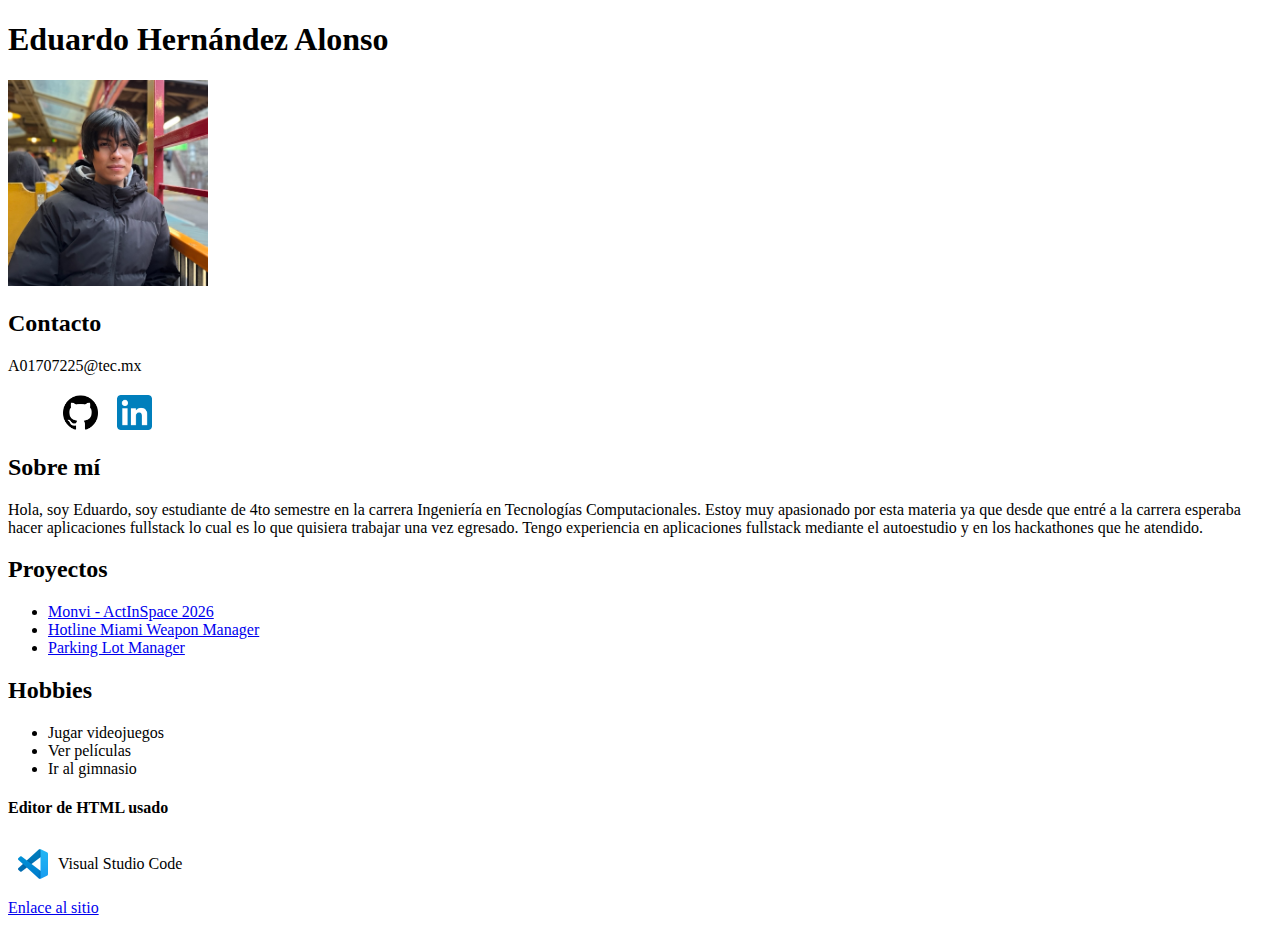
<file: lab1/index.html>
<!doctype html>
<html lang="es">
  <head>
    <title>Eduardo</title>
    <link rel="stylesheet" href="./index.css" />
  </head>
  <body>
    <header>
      <div>
        <h1>Eduardo Hernández Alonso</h1>
        <img id="photo" src="./images/eduardo_foto.jpeg" />
      </div>
      <div>
        <h2>Contacto</h2>
        <p>A01707225@tec.mx</p>
      </div>
      <div id="links">
        <a id="gh" href="https://github.com/eduardo-hdez" target="_blank"
          ><img class="socials" src="./images/gh_logo.png"
        /></a>
        <a
          id="linkedin"
          href="https://www.linkedin.com/in/eduardo-hdeza/"
          target="_blank"
          ><img class="socials" src="./images/linkedin_logo.png"
        /></a>
      </div>
      <div>
        <h2>Sobre mí</h2>
        <p>
          Hola, soy Eduardo, soy estudiante de 4to semestre en la carrera
          Ingeniería en Tecnologías Computacionales. Estoy muy apasionado por
          esta materia ya que desde que entré a la carrera esperaba hacer
          aplicaciones fullstack lo cual es lo que quisiera trabajar una vez
          egresado. Tengo experiencia en aplicaciones fullstack mediante el
          autoestudio y en los hackathones que he atendido.
        </p>
      </div>
      <div>
        <h2>Proyectos</h2>
        <ul>
          <li>
            <a
              href="https://github.com/eduardo-hdez/ActInSpace-Monvi"
              target="_blank"
              >Monvi - ActInSpace 2026</a
            >
          </li>
          <li>
            <a
              href="https://github.com/eduardo-hdez/Hotline-Miami-Weapon-Manager"
              target="_blank"
              >Hotline Miami Weapon Manager</a
            >
          </li>
          <li>
            <a
              href="https://github.com/eduardo-hdez/IoT-Parking-Lot-Manager"
              target="_blank"
              >Parking Lot Manager</a
            >
          </li>
        </ul>
      </div>
      <div>
        <h2>Hobbies</h2>
        <ul>
          <li>Jugar videojuegos</li>
          <li>Ver películas</li>
          <li>Ir al gimnasio</li>
        </ul>
      </div>
    </header>
    <footer>
      <h4>Editor de HTML usado</h4>
      <div id="editor">
        <img id="vs-code" src="./images/vs_code.png" />
        <p>Visual Studio Code</p>
      </div>
      <a href="https://code.visualstudio.com/">Enlace al sitio</a>
    </footer>
  </body>
</html>
</file>
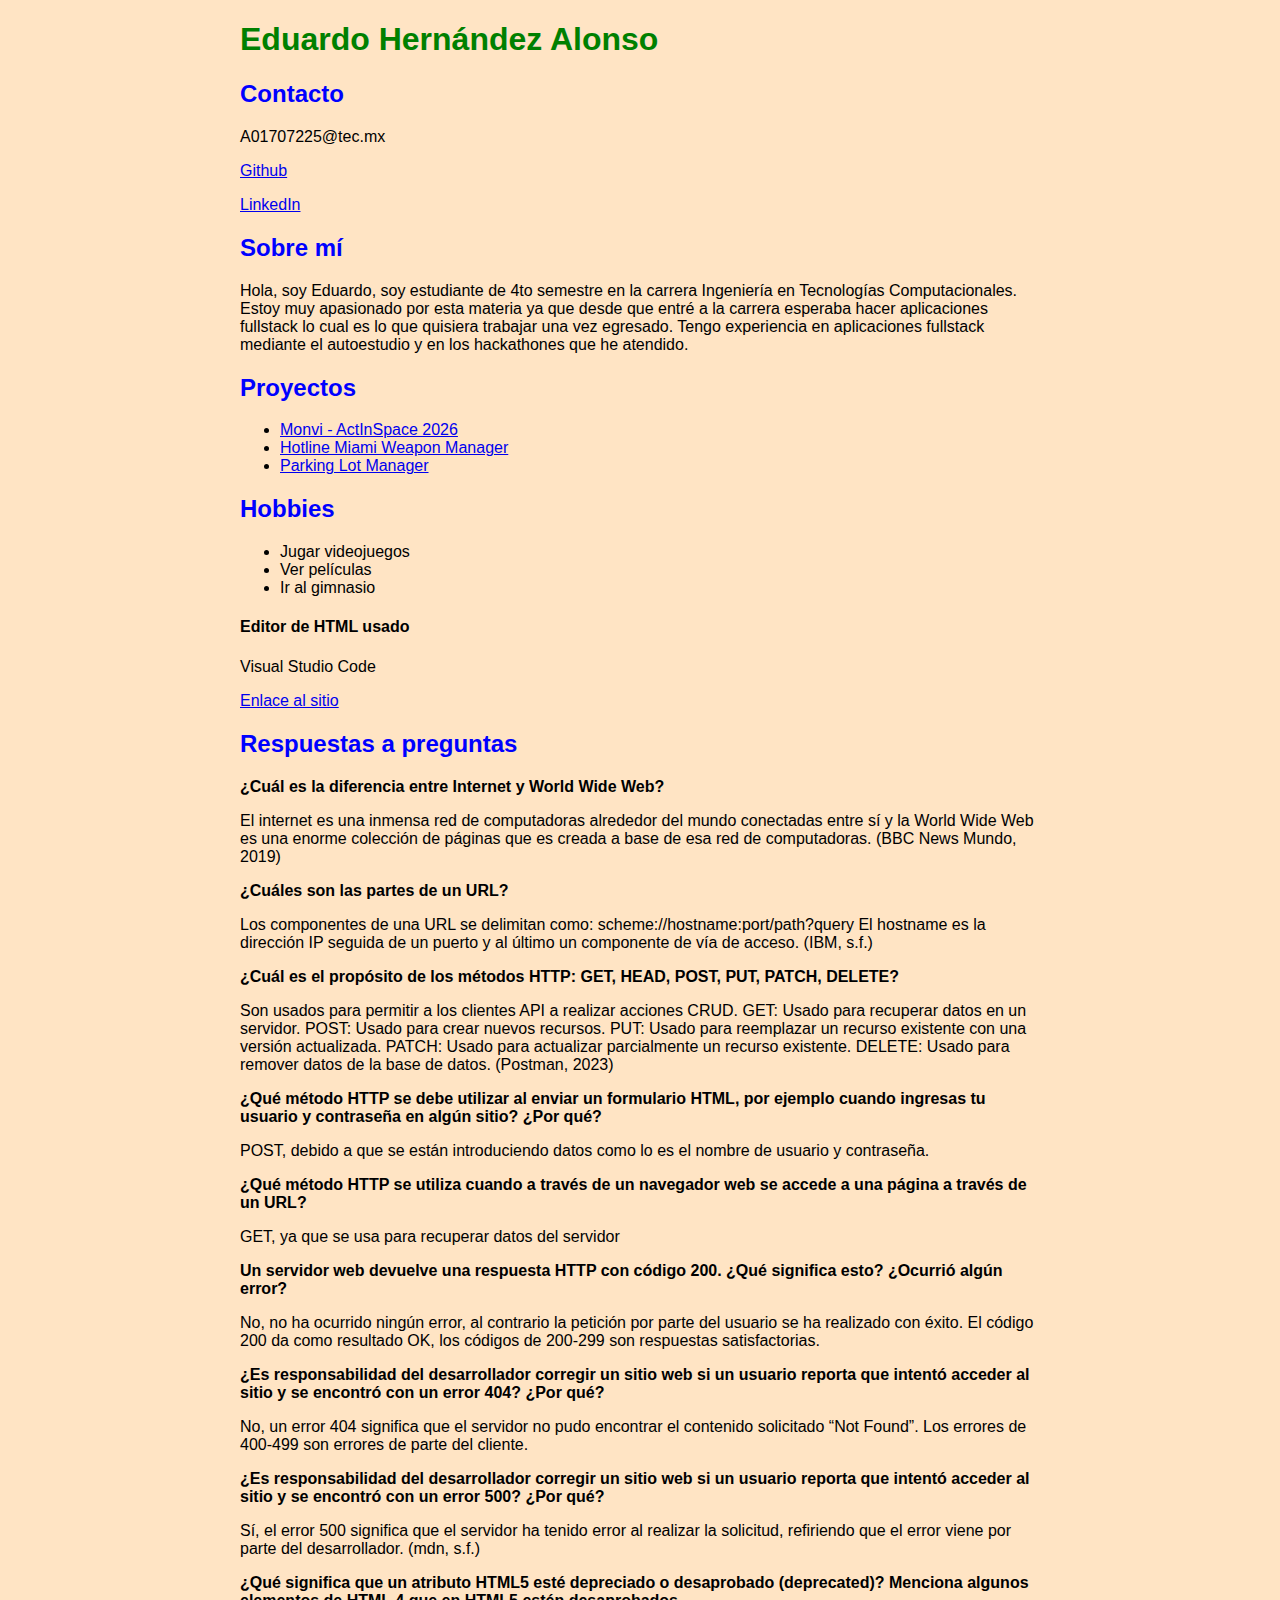
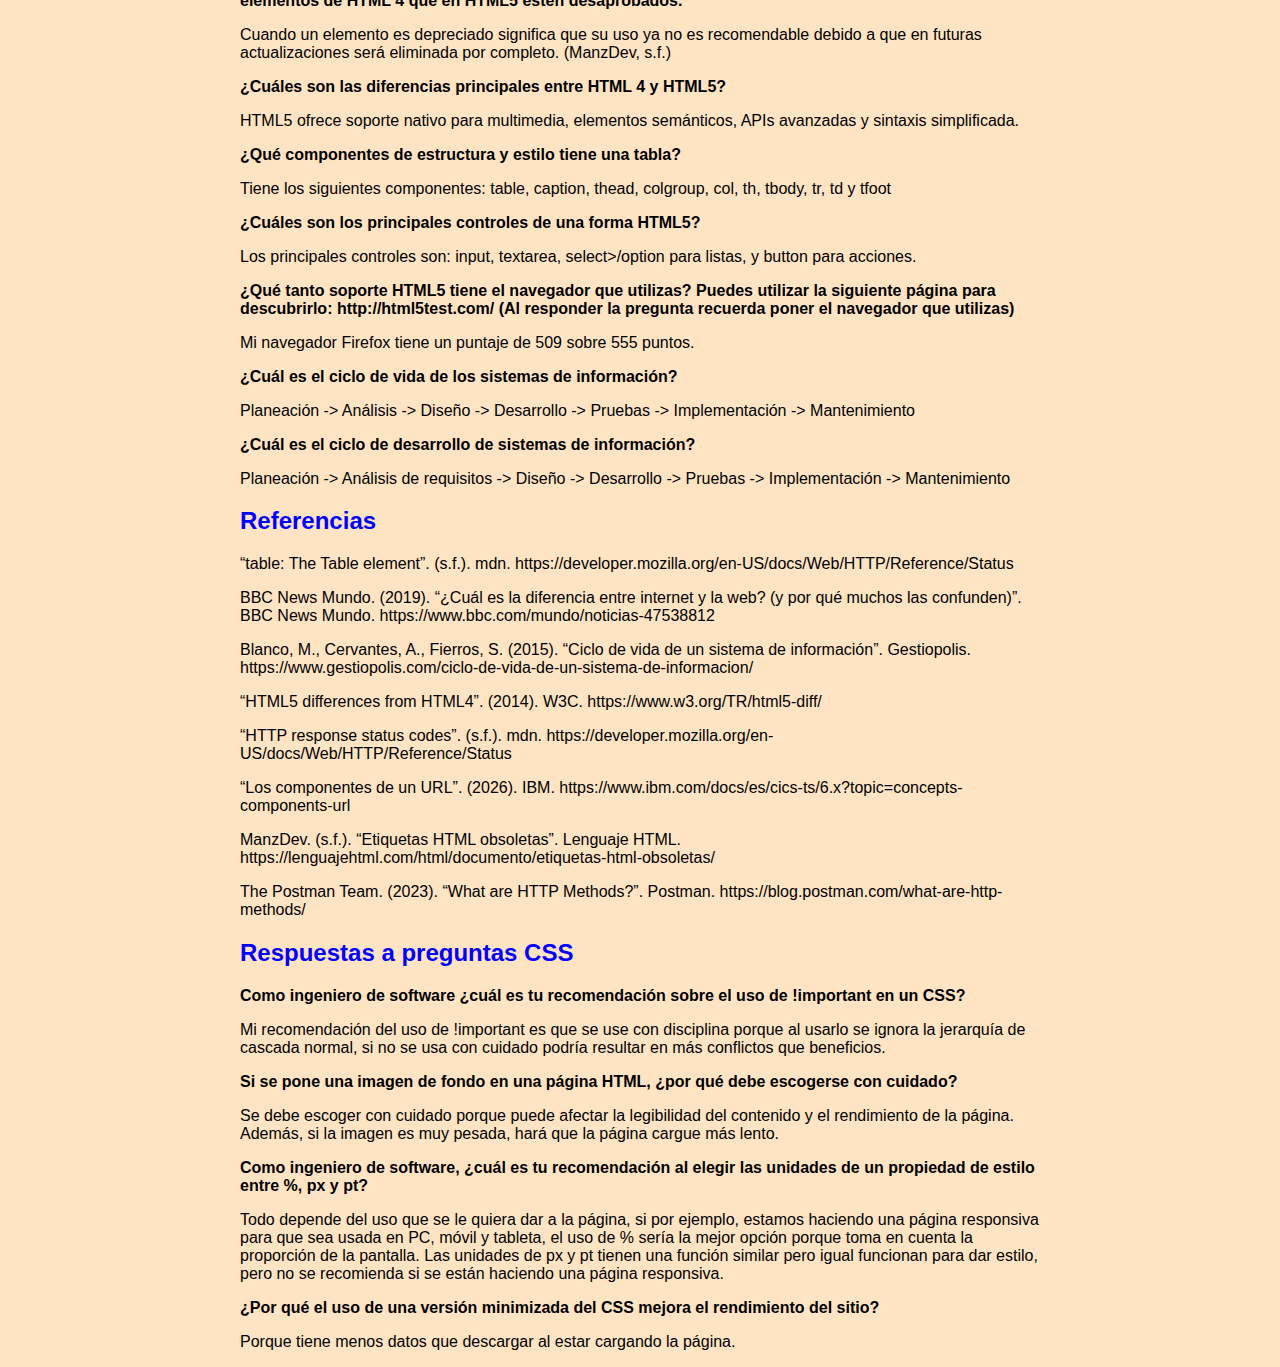
<file: lab2/index.html>
<!doctype html>
<html lang="es">
  <head>
    <title>Eduardo</title>
    <link rel="stylesheet" href="./index.min.css" />
  </head>
  <body>
    <header>
      <div>
        <h1>Eduardo Hernández Alonso</h1>
      </div>
      <div>
        <h2>Contacto</h2>
        <p>A01707225@tec.mx</p>
      </div>
      <div id="links">
        <a id="gh" href="https://github.com/eduardo-hdez" target="_blank"
          ><p>Github</p></a
        >
        <a
          id="linkedin"
          href="https://www.linkedin.com/in/eduardo-hdeza/"
          target="_blank"
          >LinkedIn</a
        >
      </div>
      <div>
        <h2>Sobre mí</h2>
        <p>
          Hola, soy Eduardo, soy estudiante de 4to semestre en la carrera
          Ingeniería en Tecnologías Computacionales. Estoy muy apasionado por
          esta materia ya que desde que entré a la carrera esperaba hacer
          aplicaciones fullstack lo cual es lo que quisiera trabajar una vez
          egresado. Tengo experiencia en aplicaciones fullstack mediante el
          autoestudio y en los hackathones que he atendido.
        </p>
      </div>
      <div>
        <h2>Proyectos</h2>
        <ul>
          <li>
            <a
              href="https://github.com/eduardo-hdez/ActInSpace-Monvi"
              target="_blank"
              >Monvi - ActInSpace 2026</a
            >
          </li>
          <li>
            <a
              href="https://github.com/eduardo-hdez/Hotline-Miami-Weapon-Manager"
              target="_blank"
              >Hotline Miami Weapon Manager</a
            >
          </li>
          <li>
            <a
              href="https://github.com/eduardo-hdez/IoT-Parking-Lot-Manager"
              target="_blank"
              >Parking Lot Manager</a
            >
          </li>
        </ul>
      </div>
      <div>
        <h2>Hobbies</h2>
        <ul>
          <li>Jugar videojuegos</li>
          <li>Ver películas</li>
          <li>Ir al gimnasio</li>
        </ul>
      </div>
    </header>
    <footer>
      <h4>Editor de HTML usado</h4>
      <div id="editor">
        <p>Visual Studio Code</p>
      </div>
      <a href="https://code.visualstudio.com/">Enlace al sitio</a>
    </footer>
    <div>
      <div>
        <h2>Respuestas a preguntas</h2>
        <p class="questions">¿Cuál es la diferencia entre Internet y World Wide Web?</p>
        <p>
          El internet es una inmensa red de computadoras alrededor del mundo
          conectadas entre sí y la World Wide Web es una enorme colección de
          páginas que es creada a base de esa red de computadoras. (BBC News
          Mundo, 2019)
        </p>
        <p class="questions">¿Cuáles son las partes de un URL?</p>
        <p>
          Los componentes de una URL se delimitan como:
          scheme://hostname:port/path?query El hostname es la dirección IP
          seguida de un puerto y al último un componente de vía de acceso. (IBM,
          s.f.)
        </p>
        <p class="questions">¿Cuál es el propósito de los métodos HTTP: GET, HEAD, POST, PUT, PATCH, DELETE?</p>
        <p>
          Son usados para permitir a los clientes API a realizar acciones CRUD.
          GET: Usado para recuperar datos en un servidor. POST: Usado para crear
          nuevos recursos. PUT: Usado para reemplazar un recurso existente con
          una versión actualizada. PATCH: Usado para actualizar parcialmente un
          recurso existente. DELETE: Usado para remover datos de la base de
          datos. (Postman, 2023)
        </p>
        <p class="questions">¿Qué método HTTP se debe utilizar al enviar un formulario HTML, por ejemplo cuando ingresas tu usuario y contraseña en algún sitio? ¿Por qué?</p>
        <p>
          POST, debido a que se están introduciendo datos como lo es el nombre
          de usuario y contraseña.
        </p>
        <p class="questions">¿Qué método HTTP se utiliza cuando a través de un navegador web se accede a una página a través de un URL?</p>
        <p>GET, ya que se usa para recuperar datos del servidor</p>
        <p class="questions">Un servidor web devuelve una respuesta HTTP con código 200. ¿Qué significa esto? ¿Ocurrió algún error?</p>
        <p>
          No, no ha ocurrido ningún error, al contrario la petición por parte
          del usuario se ha realizado con éxito. El código 200 da como resultado
          OK, los códigos de 200-299 son respuestas satisfactorias.
        </p>
        <p class="questions">¿Es responsabilidad del desarrollador corregir un sitio web si un usuario reporta que intentó acceder al sitio y se encontró con un error 404? ¿Por qué?</p>
        <p>
          No, un error 404 significa que el servidor no pudo encontrar el
          contenido solicitado “Not Found”. Los errores de 400-499 son errores
          de parte del cliente.
        </p>
        <p class="questions">¿Es responsabilidad del desarrollador corregir un sitio web si un usuario reporta que intentó acceder al sitio y se encontró con un error 500? ¿Por qué?</p>
        <p>
          Sí, el error 500 significa que el servidor ha tenido error al realizar
          la solicitud, refiriendo que el error viene por parte del
          desarrollador. (mdn, s.f.)
        </p>
        <p class="questions">¿Qué significa que un atributo HTML5 esté depreciado o desaprobado (deprecated)? Menciona algunos elementos de HTML 4 que en HTML5 estén desaprobados.</p>
        <p>
          Cuando un elemento es depreciado significa que su uso ya no es
          recomendable debido a que en futuras actualizaciones será eliminada
          por completo. (ManzDev, s.f.)
        </p>
        <p class="questions">¿Cuáles son las diferencias principales entre HTML 4 y HTML5?</p>
        <p>
          HTML5 ofrece soporte nativo para multimedia, elementos semánticos,
          APIs avanzadas y sintaxis simplificada.
        </p>
        <p class="questions">¿Qué componentes de estructura y estilo tiene una tabla?</p>
        <p>
          Tiene los siguientes componentes: table, caption, thead, colgroup,
          col, th, tbody, tr, td y tfoot
        </p>
        <p class="questions">¿Cuáles son los principales controles de una forma HTML5?</p>
        <p>
          Los principales controles son: input, textarea, select>/option para
          listas, y button para acciones.
        </p>
        <p class="questions">¿Qué tanto soporte HTML5 tiene el navegador que utilizas? Puedes utilizar la siguiente página para descubrirlo: http://html5test.com/ (Al responder la pregunta recuerda poner el navegador que utilizas)</p>
        <p>Mi navegador Firefox tiene un puntaje de 509 sobre 555 puntos.</p>
        <p class="questions">¿Cuál es el ciclo de vida de los sistemas de información?</p>
        <p>
          Planeación -> Análisis -> Diseño -> Desarrollo -> Pruebas ->
          Implementación -> Mantenimiento
        </p>
        <p class="questions">¿Cuál es el ciclo de desarrollo de sistemas de información?</p>
        <p>
          Planeación -> Análisis de requisitos -> Diseño -> Desarrollo ->
          Pruebas -> Implementación -> Mantenimiento
        </p>
      </div>
      <div>
      <h2>Referencias</h2>
      <p>“table: The Table element”. (s.f.). mdn. https://developer.mozilla.org/en-US/docs/Web/HTTP/Reference/Status</p>
      <p>BBC News Mundo. (2019). “¿Cuál es la diferencia entre internet y la web? (y por qué muchos las confunden)”. BBC News Mundo. https://www.bbc.com/mundo/noticias-47538812</p>
      <p>Blanco, M., Cervantes, A., Fierros, S. (2015). “Ciclo de vida de un sistema de información”. Gestiopolis. https://www.gestiopolis.com/ciclo-de-vida-de-un-sistema-de-informacion/</p>
      <p>“HTML5 differences from HTML4”. (2014). W3C. https://www.w3.org/TR/html5-diff/</p>
      <p>“HTTP response status codes”. (s.f.). mdn. https://developer.mozilla.org/en-US/docs/Web/HTTP/Reference/Status</p>
      <p>“Los componentes de un URL”. (2026). IBM. https://www.ibm.com/docs/es/cics-ts/6.x?topic=concepts-components-url</p>
      <p>ManzDev. (s.f.). “Etiquetas HTML obsoletas”. Lenguaje HTML. https://lenguajehtml.com/html/documento/etiquetas-html-obsoletas/</p>
      <p>The Postman Team. (2023). “What are HTTP Methods?”. Postman. https://blog.postman.com/what-are-http-methods/</p>
      <div>
      <h2>Respuestas a preguntas CSS</h2>
      <p class="questions">Como ingeniero de software ¿cuál es tu recomendación sobre el uso de !important en un CSS? </p>
      <p>Mi recomendación del uso de !important es que se use con disciplina porque al usarlo se ignora la jerarquía de cascada normal, si no se usa con cuidado podría resultar en más conflictos que beneficios.</p>
      <p class="questions">Si se pone una imagen de fondo en una página HTML, ¿por qué debe escogerse con cuidado?</p>
      <p>Se debe escoger con cuidado porque puede afectar la legibilidad del contenido y el rendimiento de la página. Además, si la imagen es muy pesada, hará que la página cargue más lento.</p>
      <p class="questions">Como ingeniero de software, ¿cuál es tu recomendación al elegir las unidades de un propiedad de estilo entre %, px y pt?</p>
      <p>Todo depende del uso que se le quiera dar a la página, si por ejemplo, estamos haciendo una página responsiva para que sea usada en PC, móvil y tableta, el uso de % sería la mejor opción porque toma en cuenta la proporción de la pantalla. Las unidades de px y pt tienen una función similar pero igual funcionan para dar estilo, pero no se recomienda si se están haciendo una página responsiva.</p>
      <p class="questions">¿Por qué el uso de una versión minimizada del CSS mejora el rendimiento del sitio?</p>
      <p>Porque tiene menos datos que descargar al estar cargando la página.</p>
    </div>
  </body>
</html>
</file>
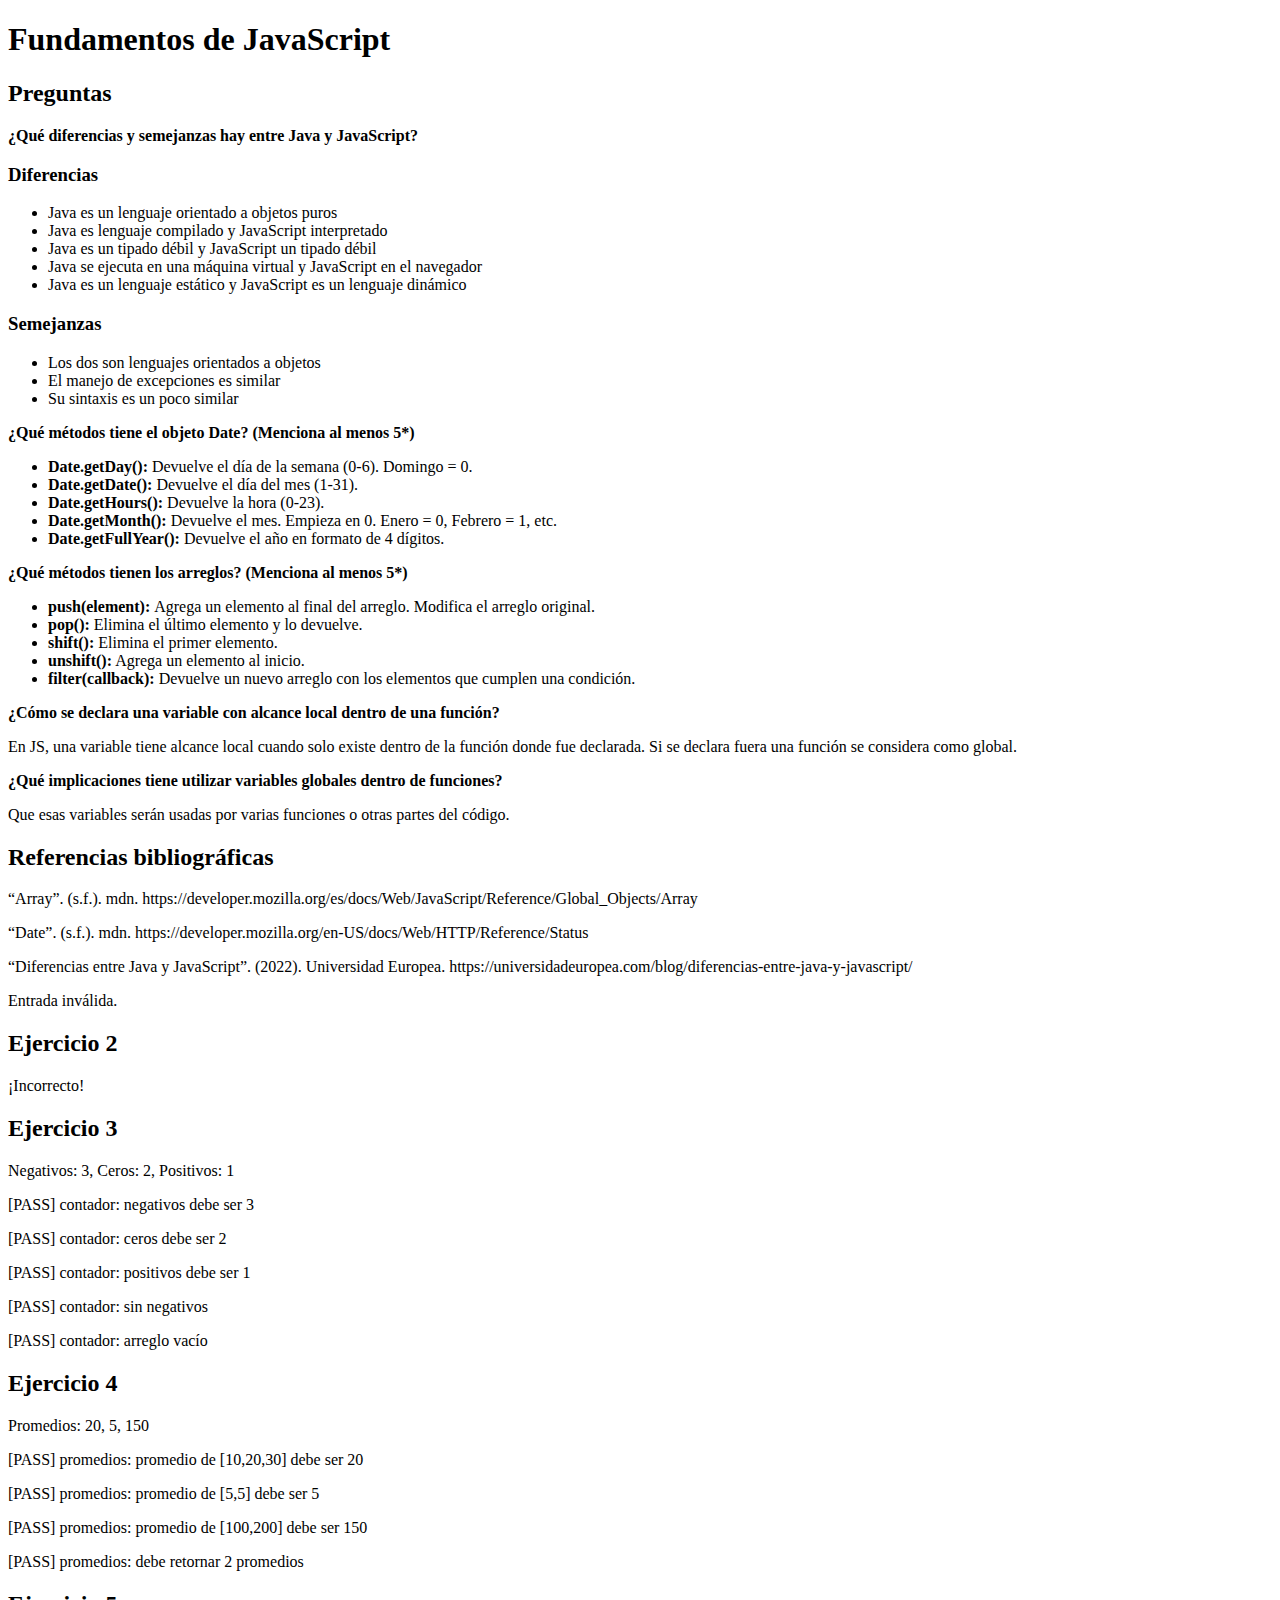
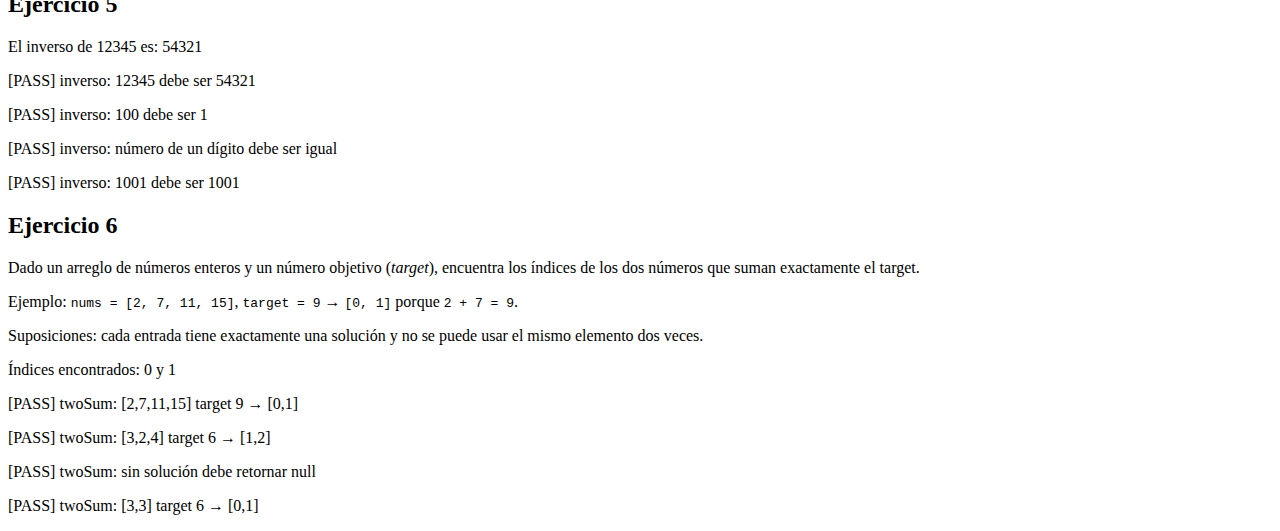
<file: lab4/index.html>
<!doctype html>
<html>
  <head>
    <title>JS Fundamentals</title>
    <link rel="stylesheet" href="./index.css" />
  </head>
  <body>
    <h1>Fundamentos de JavaScript</h1>
    <div>
      <h2>Preguntas</h2>
      <div>
        <p class="questions">
          ¿Qué diferencias y semejanzas hay entre Java y JavaScript?
        </p>
        <div>
          <h3>Diferencias</h3>
          <ul>
            <li>Java es un lenguaje orientado a objetos puros</li>
            <li>Java es lenguaje compilado y JavaScript interpretado</li>
            <li>Java es un tipado débil y JavaScript un tipado débil</li>
            <li>
              Java se ejecuta en una máquina virtual y JavaScript en el
              navegador
            </li>
            <li>
              Java es un lenguaje estático y JavaScript es un lenguaje dinámico
            </li>
          </ul>
          <h3>Semejanzas</h3>
          <ul>
            <li>Los dos son lenguajes orientados a objetos</li>
            <li>El manejo de excepciones es similar</li>
            <li>Su sintaxis es un poco similar</li>
          </ul>
        </div>
        <p class="questions">
          ¿Qué métodos tiene el objeto Date? (Menciona al menos 5*)
        </p>
        <div>
          <ul>
            <li>
              <span>Date.getDay():</span> Devuelve el día de la semana (0-6).
              Domingo = 0.
            </li>
            <li>
              <span>Date.getDate():</span> Devuelve el día del mes (1-31).
            </li>
            <li><span>Date.getHours():</span> Devuelve la hora (0-23).</li>
            <li>
              <span>Date.getMonth():</span> Devuelve el mes. Empieza en 0. Enero
              = 0, Febrero = 1, etc.
            </li>
            <li>
              <span>Date.getFullYear():</span> Devuelve el año en formato de 4
              dígitos.
            </li>
          </ul>
        </div>
        <p class="questions">
          ¿Qué métodos tienen los arreglos? (Menciona al menos 5*)
        </p>
        <div>
          <ul>
            <li>
              <span>push(element): </span> Agrega un elemento al final del
              arreglo. Modifica el arreglo original.
            </li>
            <li>
              <span>pop():</span> Elimina el último elemento y lo devuelve.
            </li>
            <li><span>shift():</span> Elimina el primer elemento.</li>
            <li><span>unshift():</span> Agrega un elemento al inicio.</li>
            <li>
              <span>filter(callback):</span> Devuelve un nuevo arreglo con los
              elementos que cumplen una condición.
            </li>
          </ul>
        </div>
        <p class="questions">
          ¿Cómo se declara una variable con alcance local dentro de una función?
        </p>
        <p>
          En JS, una variable tiene alcance local cuando solo existe dentro de
          la función donde fue declarada. Si se declara fuera una función se
          considera como global.
        </p>
        <p class="questions">
          ¿Qué implicaciones tiene utilizar variables globales dentro de
          funciones?
        </p>
        <p>
          Que esas variables serán usadas por varias funciones o otras partes
          del código.
        </p>
      </div>
      <div>
        <h2>Referencias bibliográficas</h2>
        <div>
          <p>
            “Array”. (s.f.). mdn.
            https://developer.mozilla.org/es/docs/Web/JavaScript/Reference/Global_Objects/Array
          </p>
          <p>
            “Date”. (s.f.). mdn.
            https://developer.mozilla.org/en-US/docs/Web/HTTP/Reference/Status
          </p>
          <p>
            “Diferencias entre Java y JavaScript”. (2022). Universidad Europea.
            https://universidadeuropea.com/blog/diferencias-entre-java-y-javascript/
          </p>
        </div>
      </div>
    </div>
    <script src="index.js"></script>
  </body>
</html>
</file>
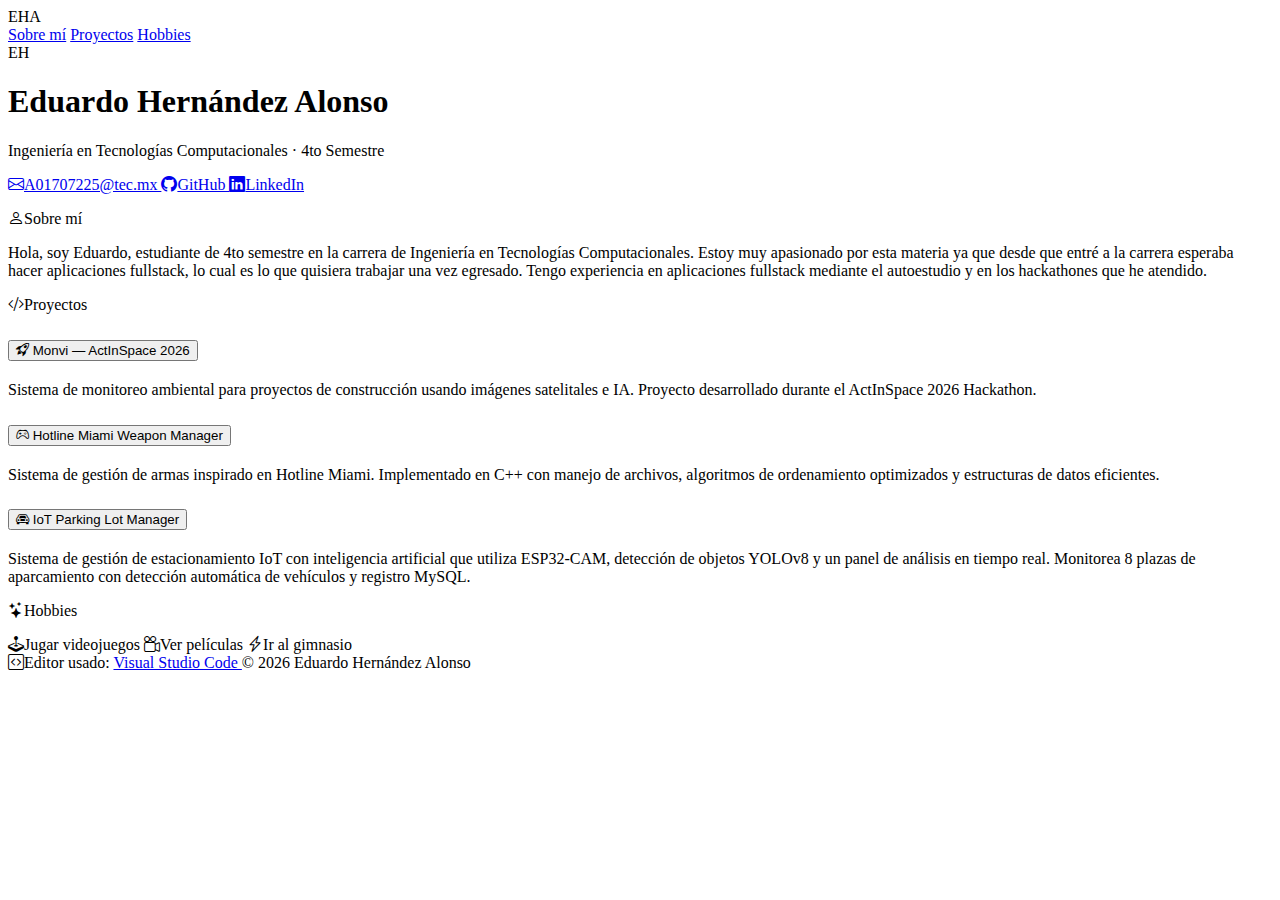
<file: lab5/index.html>
<!doctype html>
<html lang="es">
  <head>
    <meta charset="utf-8" />
    <meta name="viewport" content="width=device-width, initial-scale=1" />
    <title>Eduardo Hernández — Lab 5</title>
    <link
      href="https://cdn.jsdelivr.net/npm/bootstrap@5.3.8/dist/css/bootstrap.min.css"
      rel="stylesheet"
      integrity="sha384-sRIl4kxILFvY47J16cr9ZwB07vP4J8+LH7qKQnuqkuIAvNWLzeN8tE5YBujZqJLB"
      crossorigin="anonymous"
    />
    <link
      href="https://cdn.jsdelivr.net/npm/bootstrap-icons@1.11.3/font/bootstrap-icons.min.css"
      rel="stylesheet"
    />
  </head>
  <body class="bg-light">
    <nav class="navbar navbar-dark bg-dark sticky-top shadow-sm">
      <div class="container">
        <span class="navbar-brand fw-semibold">EHA</span>
        <div class="d-flex gap-3">
          <a class="nav-link text-white-50 p-0" href="#sobre-mi">Sobre mí</a>
          <a class="nav-link text-white-50 p-0" href="#proyectos">Proyectos</a>
          <a class="nav-link text-white-50 p-0" href="#hobbies">Hobbies</a>
        </div>
      </div>
    </nav>

    <section class="bg-primary text-white text-center py-5">
      <div class="container">
        <div
          class="d-inline-flex align-items-center justify-content-center rounded-circle bg-white bg-opacity-25 border border-3 border-white mb-4 p-4"
        >
          <span class="fs-2 fw-bold">EH</span>
        </div>
        <h1 class="fw-bold mb-1">Eduardo Hernández Alonso</h1>
        <p class="mb-4 opacity-75">
          Ingeniería en Tecnologías Computacionales · 4to Semestre
        </p>
        <div class="d-flex justify-content-center gap-3 flex-wrap">
          <a
            href="mailto:A01707225@tec.mx"
            class="btn btn-outline-light btn-sm"
          >
            <i class="bi bi-envelope me-1"></i>A01707225@tec.mx
          </a>
          <a
            href="https://github.com/eduardo-hdez"
            target="_blank"
            class="btn btn-outline-light btn-sm"
          >
            <i class="bi bi-github me-1"></i>GitHub
          </a>
          <a
            href="https://www.linkedin.com/in/eduardo-hdeza/"
            target="_blank"
            class="btn btn-light btn-sm text-primary fw-semibold"
          >
            <i class="bi bi-linkedin me-1"></i>LinkedIn
          </a>
        </div>
      </div>
    </section>

    <main class="container py-5">
      <div class="row g-4 justify-content-center">
        <div class="col-12 col-lg-10" id="sobre-mi">
          <div class="card border-0 shadow-sm rounded-3 p-4">
            <p class="text-primary text-uppercase fw-bold small mb-2">
              <i class="bi bi-person me-1"></i>Sobre mí
            </p>
            <p class="mb-0 text-secondary">
              Hola, soy Eduardo, estudiante de 4to semestre en la carrera de
              Ingeniería en Tecnologías Computacionales. Estoy muy apasionado
              por esta materia ya que desde que entré a la carrera esperaba
              hacer aplicaciones fullstack, lo cual es lo que quisiera trabajar
              una vez egresado. Tengo experiencia en aplicaciones fullstack
              mediante el autoestudio y en los hackathones que he atendido.
            </p>
          </div>
        </div>

        <div class="col-12 col-lg-10" id="proyectos">
          <div class="card border-0 shadow-sm rounded-3 p-4">
            <p class="text-primary text-uppercase fw-bold small mb-3">
              <i class="bi bi-code-slash me-1"></i>Proyectos
            </p>
            <div class="accordion accordion-flush" id="accordionFlush">
              <div class="accordion-item border rounded-2 mb-2 overflow-hidden">
                <h2 class="accordion-header">
                  <button
                    class="accordion-button collapsed fw-semibold"
                    type="button"
                    data-bs-toggle="collapse"
                    data-bs-target="#flush-collapseOne"
                    aria-expanded="false"
                    aria-controls="flush-collapseOne"
                  >
                    <i class="bi bi-rocket-takeoff me-2 text-primary"></i>
                    Monvi — ActInSpace 2026
                  </button>
                </h2>
                <div
                  id="flush-collapseOne"
                  class="accordion-collapse collapse"
                  data-bs-parent="#accordionFlush"
                >
                  <div class="accordion-body text-secondary">
                    Sistema de monitoreo ambiental para proyectos de
                    construcción usando imágenes satelitales e IA. Proyecto
                    desarrollado durante el ActInSpace 2026 Hackathon.
                  </div>
                </div>
              </div>

              <div class="accordion-item border rounded-2 mb-2 overflow-hidden">
                <h2 class="accordion-header">
                  <button
                    class="accordion-button collapsed fw-semibold"
                    type="button"
                    data-bs-toggle="collapse"
                    data-bs-target="#flush-collapseTwo"
                    aria-expanded="false"
                    aria-controls="flush-collapseTwo"
                  >
                    <i class="bi bi-controller me-2 text-primary"></i>
                    Hotline Miami Weapon Manager
                  </button>
                </h2>
                <div
                  id="flush-collapseTwo"
                  class="accordion-collapse collapse"
                  data-bs-parent="#accordionFlush"
                >
                  <div class="accordion-body text-secondary">
                    Sistema de gestión de armas inspirado en Hotline Miami.
                    Implementado en C++ con manejo de archivos, algoritmos de
                    ordenamiento optimizados y estructuras de datos eficientes.
                  </div>
                </div>
              </div>

              <div class="accordion-item border rounded-2 overflow-hidden">
                <h2 class="accordion-header">
                  <button
                    class="accordion-button collapsed fw-semibold"
                    type="button"
                    data-bs-toggle="collapse"
                    data-bs-target="#flush-collapseThree"
                    aria-expanded="false"
                    aria-controls="flush-collapseThree"
                  >
                    <i class="bi bi-car-front me-2 text-primary"></i>
                    IoT Parking Lot Manager
                  </button>
                </h2>
                <div
                  id="flush-collapseThree"
                  class="accordion-collapse collapse"
                  data-bs-parent="#accordionFlush"
                >
                  <div class="accordion-body text-secondary">
                    Sistema de gestión de estacionamiento IoT con inteligencia
                    artificial que utiliza ESP32-CAM, detección de objetos
                    YOLOv8 y un panel de análisis en tiempo real. Monitorea 8
                    plazas de aparcamiento con detección automática de vehículos
                    y registro MySQL.
                  </div>
                </div>
              </div>
            </div>
          </div>
        </div>

        <div class="col-12 col-lg-10" id="hobbies">
          <div class="card border-0 shadow-sm rounded-3 p-4">
            <p class="text-primary text-uppercase fw-bold small mb-3">
              <i class="bi bi-stars me-1"></i>Hobbies
            </p>
            <div class="d-flex flex-wrap gap-2">
              <span class="badge rounded-pill bg-primary fs-6 px-3 py-2">
                <i class="bi bi-joystick me-1"></i>Jugar videojuegos
              </span>
              <span class="badge rounded-pill bg-primary fs-6 px-3 py-2">
                <i class="bi bi-camera-reels me-1"></i>Ver películas
              </span>
              <span class="badge rounded-pill bg-primary fs-6 px-3 py-2">
                <i class="bi bi-lightning-charge me-1"></i>Ir al gimnasio
              </span>
            </div>
          </div>
        </div>
      </div>
    </main>

    <footer class="bg-dark text-secondary py-4 mt-2">
      <div
        class="container d-flex flex-column flex-sm-row justify-content-between align-items-center gap-2"
      >
        <span class="small">
          <i class="bi bi-code-square me-1"></i>Editor usado:
          <a
            href="https://code.visualstudio.com/"
            target="_blank"
            class="ms-1 link-light"
          >
            Visual Studio Code
          </a>
        </span>
        <span class="small opacity-50">© 2026 Eduardo Hernández Alonso</span>
      </div>
    </footer>

    <script
      src="https://cdn.jsdelivr.net/npm/bootstrap@5.3.8/dist/js/bootstrap.bundle.min.js"
      integrity="sha384-FKyoEForCGlyvwx9Hj09JcYn3nv7wiPVlz7YYwJrWVcXK/BmnVDxM+D2scQbITxI"
      crossorigin="anonymous"
    ></script>
  </body>
</html>
</file>
<file: lab1/index.css>
#photo {
  width: 200px;
}

#links {
  margin: 20px 0px 20px 55px;
}

.socials {
  width: 35px;
}

#gh {
  margin-right: 15px;
}

#editor {
  display: flex;
  align-items: center;
  gap: 10px;
  margin: 10px;
}

#vs-code {
  width: 30px;
}
</file>
<file: lab4/index.css>
.questions {
  font-weight: bold;
}

span {
  font-weight: bold;
}
</file>
<file: lab2/index.min.css>
body{font-family:"Segoe UI",Tahoma,Geneva,Verdana,sans-serif;background-color:bisque;margin:0 auto;max-width:50em}h1{color:green}h2{color:blue}.questions{font-weight:bold}
</file>
